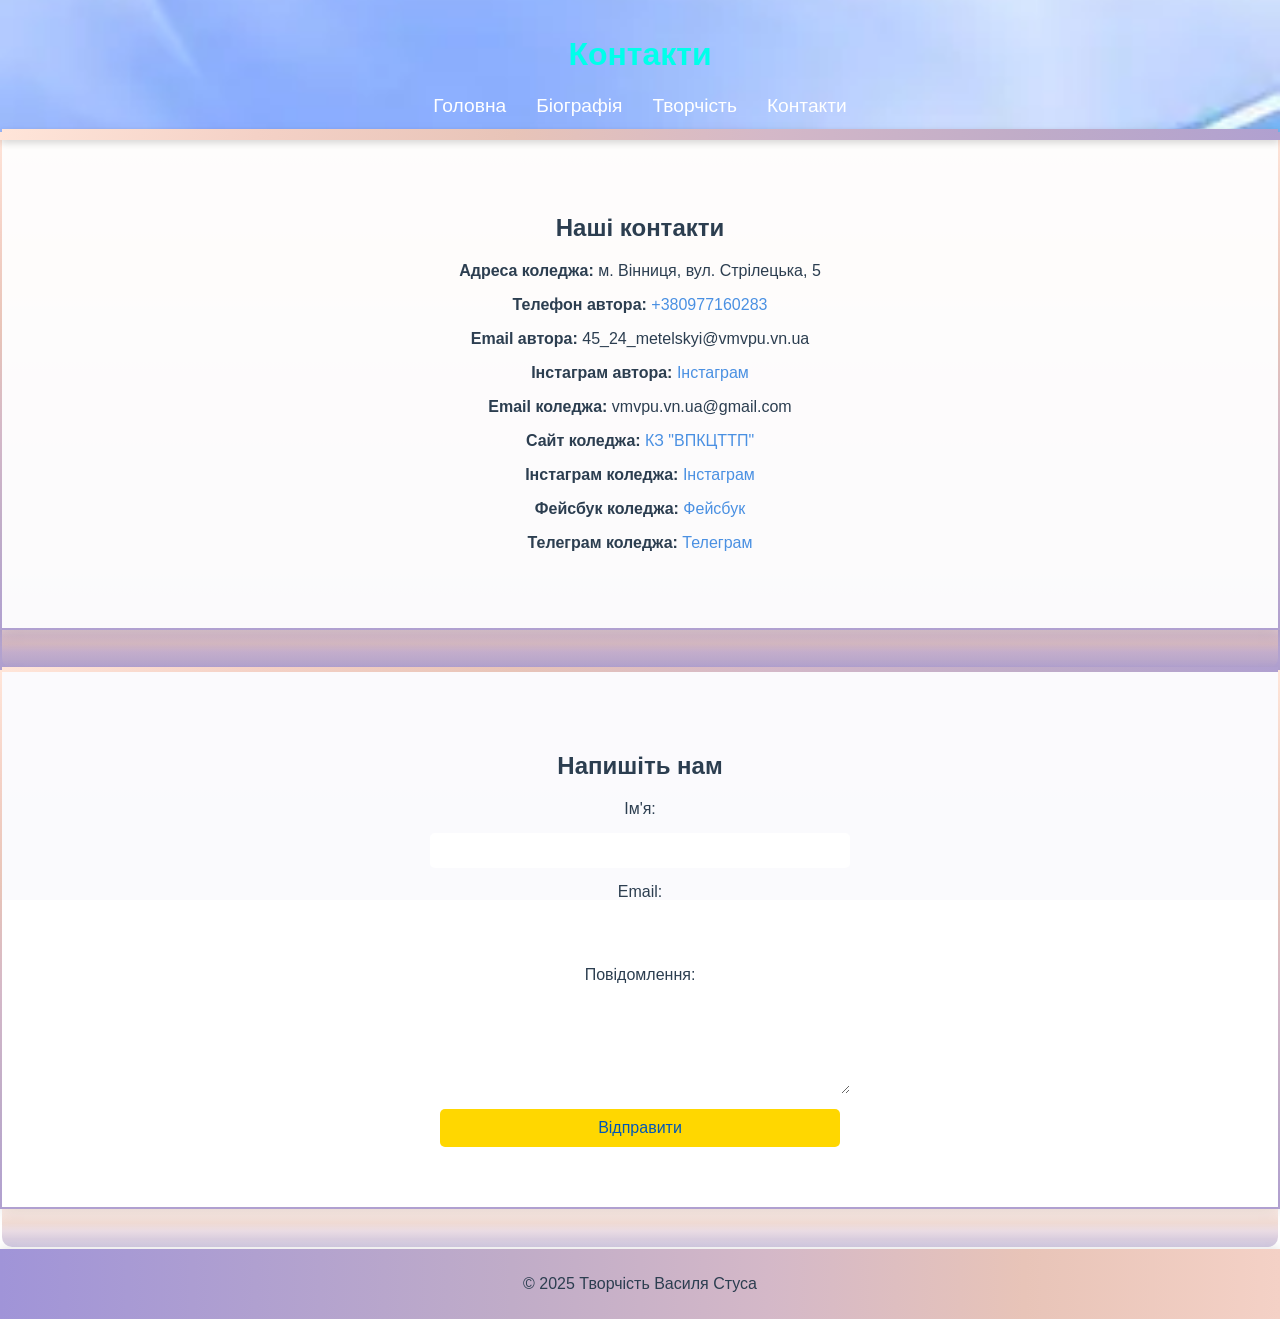
<file: сайт/kontaktu.html>
<!DOCTYPE html>
<html lang="uk">
<head>
    <meta charset="UTF-8">
    <meta name="viewport" content="width=device-width, initial-scale=1.0">
    <title>Контакти</title>
    <style>
 body {
            font-family: Arial, sans-serif;
            margin: 0;
            padding: 0;
            background: linear-gradient(180deg, 
                #ffe5d9 0%,
                #f4d1c6 15%,
                #e8c4b8 30%,
                #d4b8c8 45%,
                #c0acc8 60%,
                #b0a0d0 75%,
                #a094d8 100%
            );
            background-attachment: fixed;
            background-size: 100% 100%;
            min-height: 100vh;
            color: #2c3e50;
        }

        header {  
            background-image: url('Фон.webp');  
            background-size: cover;
            background-position: center;
            background-repeat: no-repeat;
            color: white;  
            padding: 15px 0;  
            text-align: center;
        }
        h1 {  
            color: #00ffea;  
        } 
        nav ul {
            list-style: none;
            padding: 0;
            margin: 20px 0 0;
            display: flex;
            justify-content: center;
        }

        nav ul li {
            margin: 0 15px;
        }

        nav ul li a {
            text-decoration: none;
            color: #fff;
            font-size: 1.2em;
            transition: color 0.3s ease;
        }

        nav ul li a:hover {
            color: #ffd700;
        }

        section {
            padding: 60px 20px;
            text-align: center;
            position: relative;
            margin-bottom: 40px;
            border: 2px solid transparent;
            border-image: linear-gradient(to bottom, 
                #ffe5d9,
                #f4d1c6,
                #e8c4b8,
                #d4b8c8,
                #c0acc8,
                #b0a0d0
            ) 1;
            background: rgba(255, 255, 255, 0.95);
            box-shadow: 0 4px 15px rgba(0, 0, 0, 0.1);
            color: #2c3e50;
        }

        section h2 {
            color: #2c3e50;
        }

        section p {
            color: #2c3e50;
        }

        section a {
            color: #4a90e2;
            text-decoration: none;
        }

        section a:hover {
            color: #357abd;
            text-decoration: underline;
        }

        section::before {
            content: '';
            position: absolute;
            top: -5px;
            left: 0;
            right: 0;
            height: 5px;
            background: linear-gradient(to right, 
                #ffe5d9,
                #f4d1c6,
                #e8c4b8,
                #d4b8c8,
                #c0acc8,
                #b0a0d0
            );
            z-index: 1;
        }

        section::after {
            content: '';
            position: absolute;
            bottom: -40px;
            left: 0;
            right: 0;
            height: 40px;
            background: linear-gradient(to bottom, 
                rgba(255, 229, 217, 0.6),
                rgba(244, 209, 198, 0.5),
                rgba(232, 196, 184, 0.6),
                rgba(212, 184, 200, 0.5),
                rgba(192, 172, 200, 0.6),
                rgba(176, 160, 208, 0.5)
            );
            z-index: -1;
            border-radius: 0 0 10px 10px;
        }

        main {
            position: relative;
        }

        main::before {
            content: '';
            position: absolute;
            top: 0;
            left: 0;
            right: 0;
            height: 8px;
            background: linear-gradient(to right, 
                #ffe5d9 0%,
                #f4d1c6 20%,
                #e8c4b8 40%,
                #d4b8c8 60%,
                #c0acc8 80%,
                #b0a0d0 100%
            );
            z-index: 1;
            box-shadow: 0 2px 8px rgba(0, 0, 0, 0.2);
        }

        form {
            display: flex;
            flex-direction: column;
            align-items: center;
            gap: 15px;
            max-width: 400px;
            margin: 0 auto;
        }

        input, textarea, button {
            width: 100%;
            padding: 10px;
            border: none;
            border-radius: 5px;
        }

        button {
            background-color: #ffd700;
            color: #0057b7;
            font-size: 1em;
            cursor: pointer;
            transition: background-color 0.3s ease;
        }

        button:hover {
            background-color: #ffc107;
        }

        footer {  
            text-align: center;  
            padding: 10px 0;  
            background: linear-gradient(to right, 
                #a094d8,
                #b0a0d0,
                #c0acc8,
                #d4b8c8,
                #e8c4b8,
                #f4d1c6
            );
            color: #2c3e50;  
            box-shadow: 0 -2px 10px rgba(0, 0, 0, 0.1);
        }
    </style>
</head>
<body>
    <header>
        <h1>Контакти</h1>
        <nav>
            <ul>
                <li><a href="index.html">Головна</a></li>
                <li><a href="audio.html">Біографія</a></li>
                <li><a href="video.html">Творчість</a></li>
                <li><a href="kontaktu.html">Контакти</a></li>
            </ul>
        </nav>
    </header>

    <main>
        <section class="contact-info">
            <h2>Наші контакти</h2>
            <p><strong>Адреса коледжа:</strong> м. Вінниця, вул. Стрілецька, 5</p>
            <p><strong>Телефон автора:</strong> <a href="tel:+380977160283">+380977160283</a></p>
            <p><strong>Email автора:</strong> 45_24_metelskyi@vmvpu.vn.ua</p>
            <p><strong>Інстаграм автора:</strong> <a href="https://www.instagram.com/artem_metelskiy?igsh=OWRyMTZjYjRvM3pp">Інстаграм</a></p>

            <p><strong>Email коледжа:</strong> vmvpu.vn.ua@gmail.com</p>
            <p><strong>Сайт коледжа:</strong> <a href="http://vmvpu.vn.ua/">КЗ "ВПКЦТТП"</a></p>
            <p><strong>Інстаграм коледжа:</strong> <a href="https://www.instagram.com/vmvpu/">Інстаграм</a></p>
            <p><strong>Фейсбук коледжа:</strong> <a href="https://www.facebook.com/dptnzvmvpu/">Фейсбук</a></p>
            <p><strong>Телеграм коледжа:</strong> <a href="https://t.me/vmvpu">Телеграм</a></p>

        </section>

        <section class="contact-form">
            <h2>Напишіть нам</h2>
            <form action="submit_form.php" method="post">
                <label for="name">Ім'я:</label>
                <input type="text" id="name" name="name" required>

                <label for="email">Email:</label>
                <input type="email" id="email" name="email" required>

                <label for="message">Повідомлення:</label>
                <textarea id="message" name="message" rows="5" required></textarea>

                <button type="submit">Відправити</button>
            </form>
        </section>
    </main>

    <footer>
        <p>&copy; 2025 Творчість Василя Стуса</p>
    </footer>
</body>
</html>
</file>
